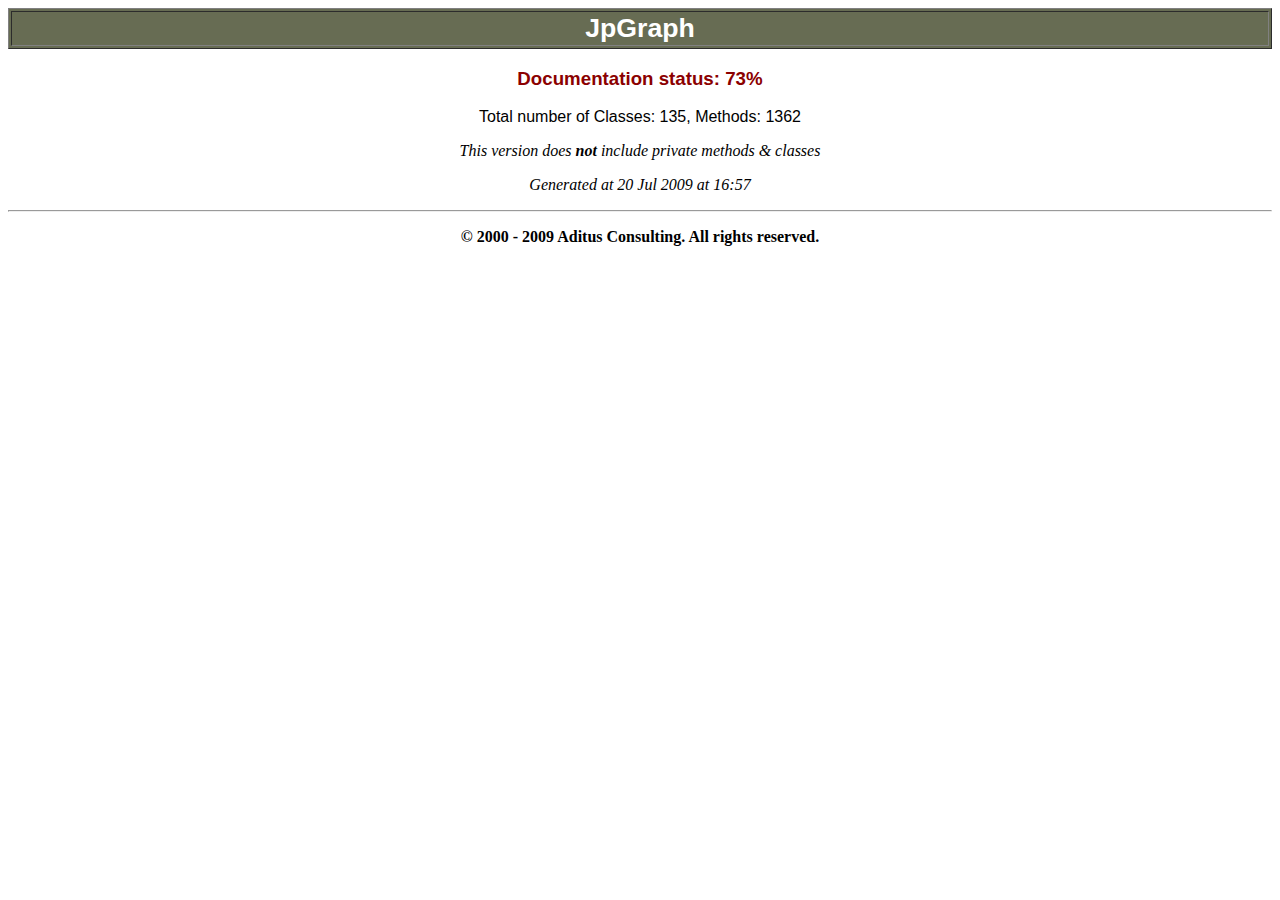
<file: jpgraph-4.4.0/docs/classref/projinfo.html>
<!DOCTYPE HTML PUBLIC "-//W3C//DTD HTML 4.0 Transitional//EN"><HTML><HEAD><meta http-equiv="Content-Type" content="text/html; charset=UTF-8" ></HEAD><table width=100% border=1 style="background-color:#676c53;color:white;"><tr><td align=center><span style="font-size:20pt;font-family:arial;font-weight:bold;">JpGraph</span></td></tr></table>
<div align=center><h3 style="color:darkred;font-family:arial;">Documentation status: 73%</h3><span style="font-family:arial;">Total number of Classes: 135, Methods: 1362</span><p>
<i>This version does <b>not</b> include private methods & classes</i><p><p><i>Generated at 20 Jul 2009  at  16:57</i><br>
</div><hr><p><div align=center>
<b>&copy; 2000 - 2009 Aditus Consulting. All rights reserved.</b> </div></html>
</file>
